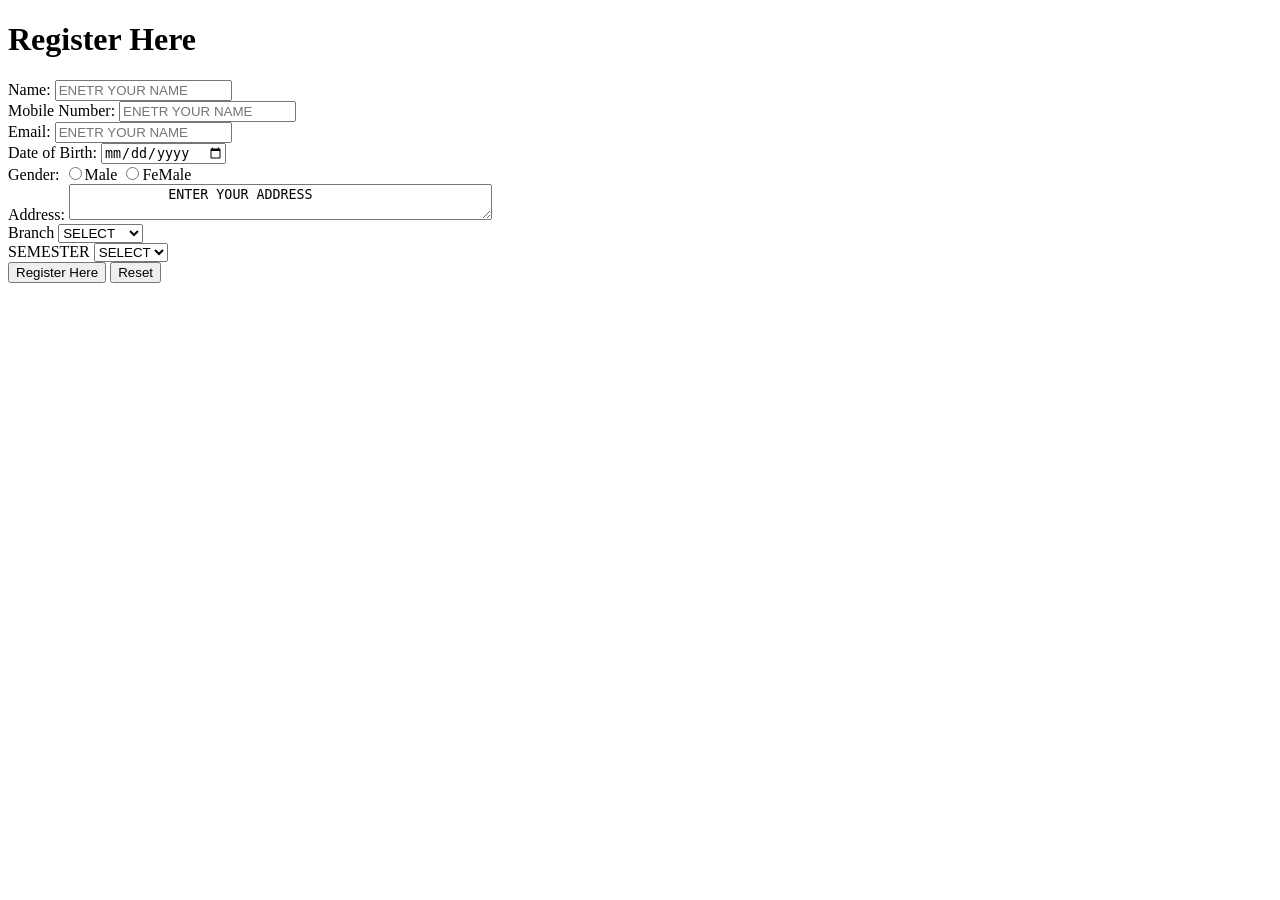
<file: syncronousandasyncronousassignment/index.html>
<!DOCTYPE html>
<html lang="en">
<head>
    <meta charset="UTF-8">
    <meta name="viewport" content="width=device-width, initial-scale=1.0">
    <title>Document</title>
</head>
<body>
       <h1>Register Here</h1>
    <form name="register" method="post" action="register.js">
        <Label for="name">Name:</Label>
        <input type="text" name="uname" placeholder="ENETR YOUR NAME" required/><br/>

        <Label for="mobile">Mobile Number: </Label>
        <input type="mobile" name="mobile" placeholder="ENETR YOUR NAME" required/><br/>

        <Label for="email">Email:</Label>
        <input type="email" name="email" placeholder="ENETR YOUR NAME" required/><br/>

        <Label for="dob">Date of Birth:</Label>
        <input type="date" name="dob" placeholder="ENETR YOUR NAME" required/><br/>
        <Label for="name">Gender:</Label>
        <input type="radio" name="gender" value="M"/>Male
        <input type="radio" name="gender" value="F"/>FeMale
        <br/>
        <Label for="address">Address:</Label>
        <textarea row="5" cols="50">
            ENTER YOUR ADDRESS
        </textarea>
        <br/>
        <Label for="address">Branch</Label>
        <select name="branch">
            <option value="select" >SELECT</option>
            <option value="CSE" >CSE</option>
            <option value="CSE-AIML" >CSE-AIML</option>
            <option value="DS" >DS</option>
            <option value="SC" >CS</option>
            <option value="ece" >ECE</option>
        </select>
        <br/>
        <Label for="address">SEMESTER</Label>
        <select name="Sem">
            <option value="select" >SELECT</option>
            <option value="1" >I</option>
            
            <option value="3" >III</option>
            
            <option value="5" >V</option>
            <option value="7" >VII</option>
        </select>
        <br/>
        <input type="submit" value="Register Here"/>

        <input type="reset" value="Reset"/>
        
        

    </form>
</html>
</file>
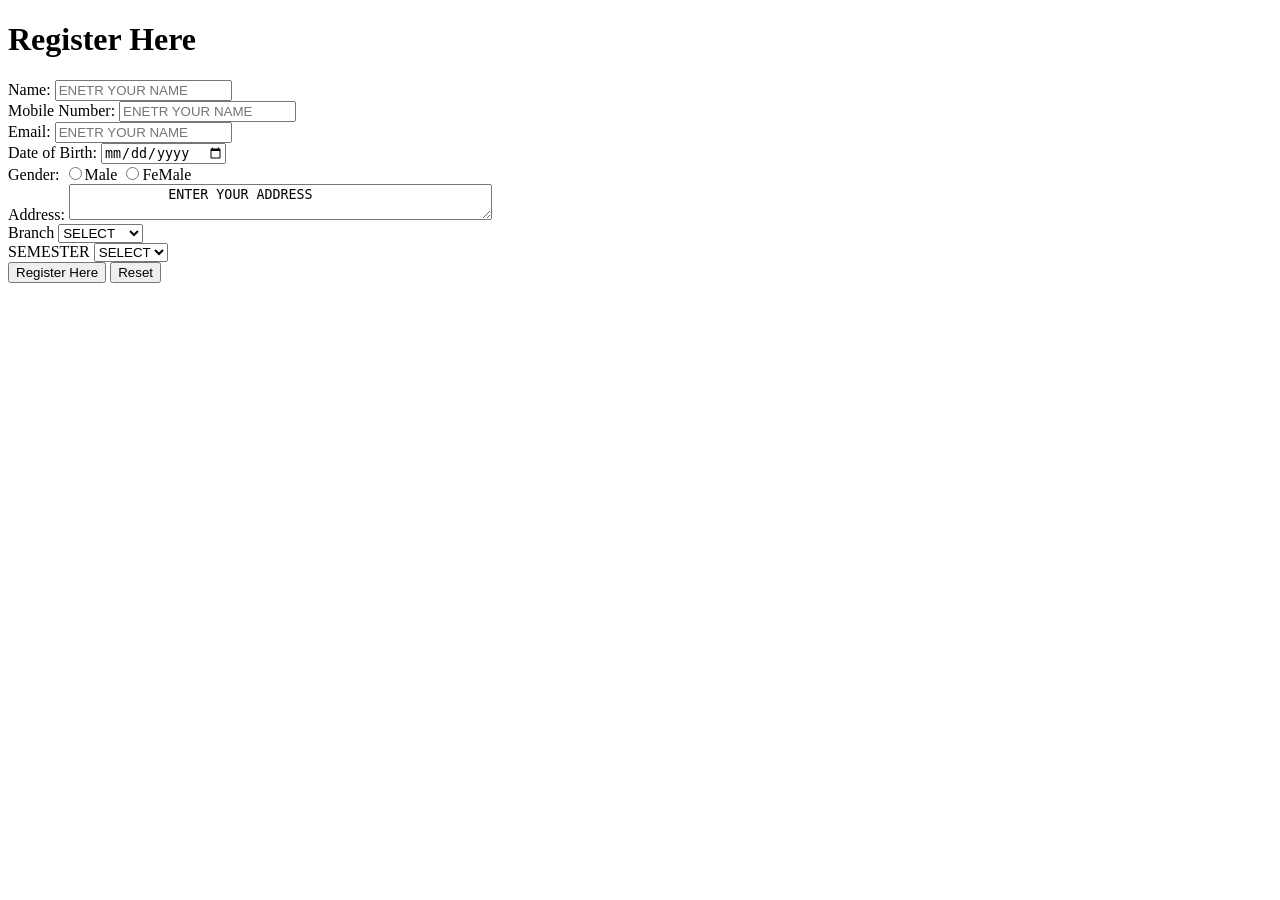
<file: html/registerf.html>
<!DOCTYPE html>
<html lang="en">
<head>
    <meta charset="UTF-8">
    <meta name="viewport" content="width=device-width, initial-scale=1.0">
    <title>register Here</title>
</head>
<body>
    <h1>Register Here</h1>
    <form name="register" method="post" action="register.js">
        <Label for="name">Name:</Label>
        <input type="text" name="uname" placeholder="ENETR YOUR NAME" required/><br/>

        <Label for="mobile">Mobile Number: </Label>
        <input type="mobile" name="mobile" placeholder="ENETR YOUR NAME" required/><br/>

        <Label for="email">Email:</Label>
        <input type="email" name="email" placeholder="ENETR YOUR NAME" required/><br/>

        <Label for="dob">Date of Birth:</Label>
        <input type="date" name="dob" placeholder="ENETR YOUR NAME" required/><br/>
        <Label for="name">Gender:</Label>
        <input type="radio" name="gender" value="M"/>Male
        <input type="radio" name="gender" value="F"/>FeMale
        <br/>
        <Label for="address">Address:</Label>
        <textarea row="5" cols="50">
            ENTER YOUR ADDRESS
        </textarea>
        <br/>
        <Label for="address">Branch</Label>
        <select name="branch">
            <option value="select" >SELECT</option>
            <option value="CSE" >CSE</option>
            <option value="CSE-AIML" >CSE-AIML</option>
            <option value="DS" >DS</option>
            <option value="SC" >CS</option>
            <option value="ece" >ECE</option>
        </select>
        <br/>
        <Label for="address">SEMESTER</Label>
        <select name="Sem">
            <option value="select" >SELECT</option>
            <option value="1" >I</option>
            
            <option value="3" >III</option>
            
            <option value="5" >V</option>
            <option value="7" >VII</option>
        </select>
        <br/>
        <input type="submit" value="Register Here"/>

        <input type="reset" value="Reset"/>
        
        

    </form>
    
</body>
</html>
</file>
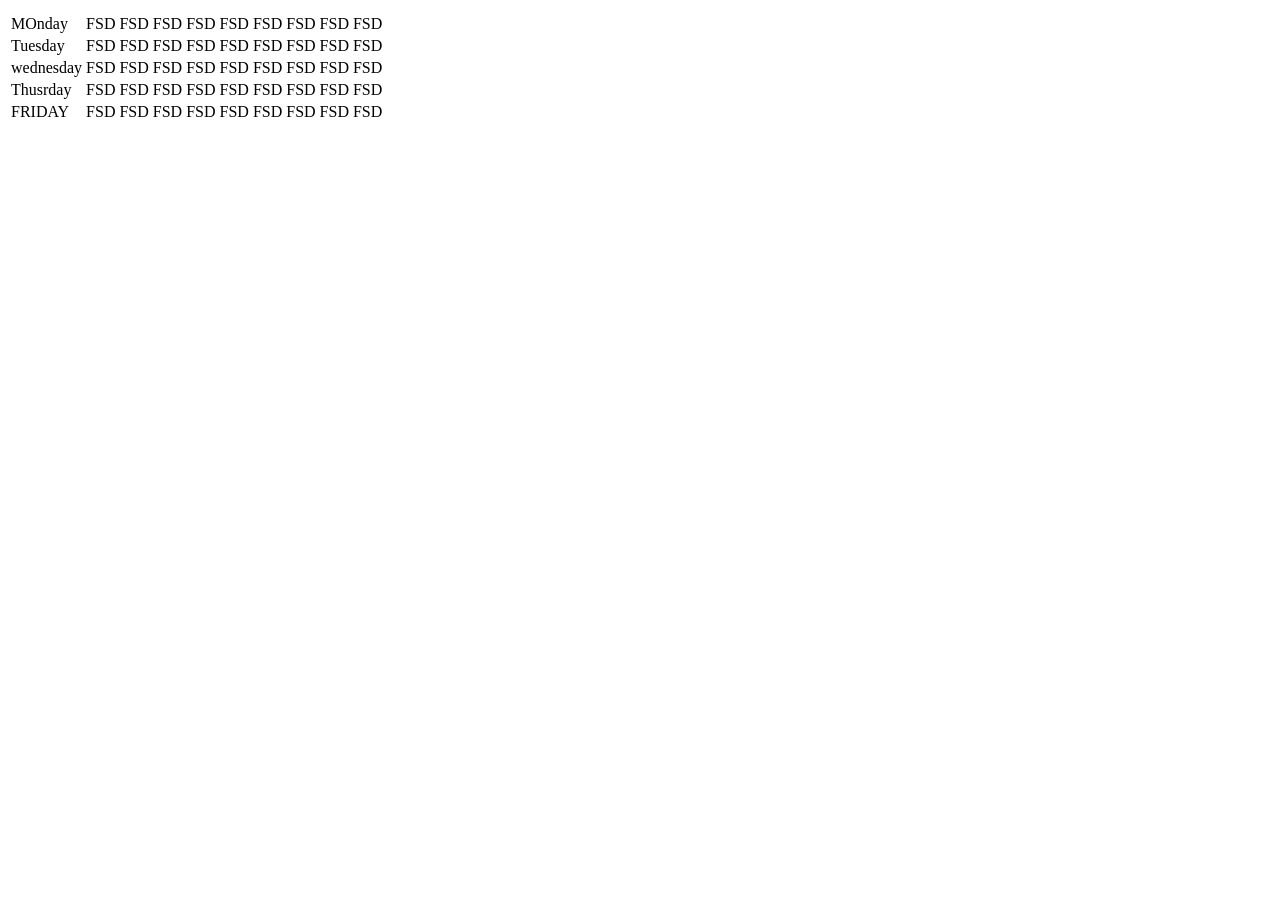
<file: html/timetable.html>
<!DOCTYPE html>
<html lang="en">
<head>
    <meta charset="UTF-8">
    <meta name="viewport" content="width=device-width, initial-scale=1.0">
    <title>Class time table</title>
</head>
<body>
    <table>
        <thead>
            <tr>
                <th></th>
                <th></th>
                <th></th>
                <th></th>
                <th></th>
                <th></th>
                <th></th>
                <th></th>
                <th></th>
                <th></th>
            </tr>
        </thead>
        <tbody>
            <tr>
                <td>MOnday</td>
                <td>FSD</td>
                <td>FSD</td>
                <td>FSD</td>
                <td>FSD</td>
                <td>FSD</td>
                <td>FSD</td>
                <td>FSD</td>
                <td>FSD</td>
                <td>FSD</td>
            </tr>
            <tr>
                <td>Tuesday</td>
                <td>FSD</td>
                <td>FSD</td>
                <td>FSD</td>
                <td>FSD</td>
                <td>FSD</td>
                <td>FSD</td>
                <td>FSD</td>
                <td>FSD</td>
                <td>FSD</td>
            </tr>
            <tr>
                <td>wednesday</td>
                <td>FSD</td>
                <td>FSD</td>
                <td>FSD</td>
                <td>FSD</td>
                <td>FSD</td>
                <td>FSD</td>
                <td>FSD</td>
                <td>FSD</td>
                <td>FSD</td>
            </tr>
            <tr>
                <td>Thusrday</td>
                <td>FSD</td>
                <td>FSD</td>
                <td>FSD</td>
                <td>FSD</td>
                <td>FSD</td>
                <td>FSD</td>
                <td>FSD</td>
                <td>FSD</td>
                <td>FSD</td>
            </tr>
            <tr>
                <td>FRIDAY</td>
                <td>FSD</td>
                <td>FSD</td>
                <td>FSD</td>
                <td>FSD</td>
                <td>FSD</td>
                <td>FSD</td>
                <td>FSD</td>
                <td>FSD</td>
                <td>FSD</td>
            </tr>
        </tbody>
    </table>
</body>
</html>
</file>
